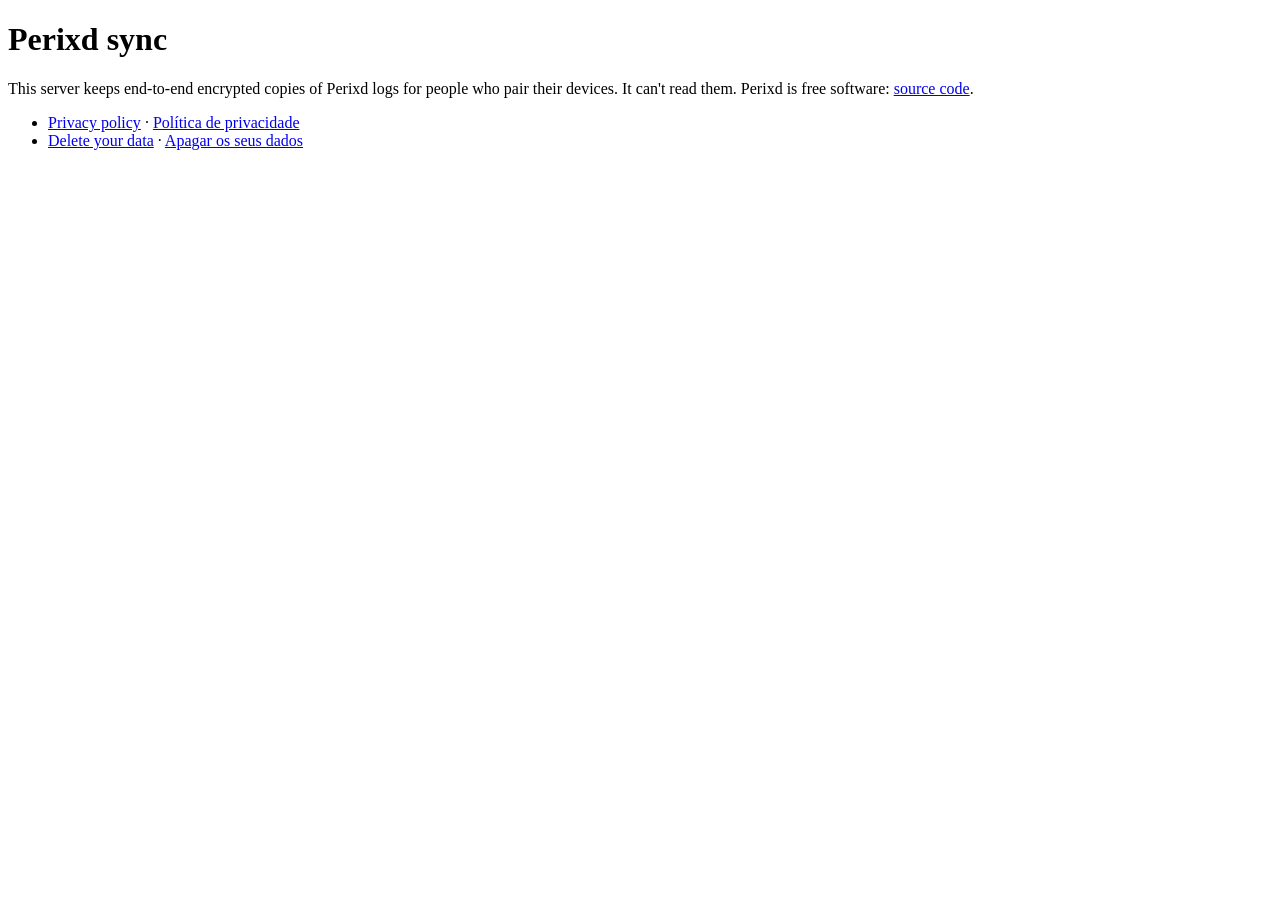
<file: server/pages/index.html>
<!doctype html>
<html lang="en">
<head>
<meta charset="utf-8">
<meta name="viewport" content="width=device-width, initial-scale=1">
<title>Perixd sync</title>
<style>{{STYLE}}</style>
</head>
<body>
<main>
<h1>Perixd sync</h1>
<p>This server keeps end-to-end encrypted copies of Perixd logs for people who pair their devices. It can't read
them. Perixd is free software: <a href="https://github.com/AallynReed/Perixd">source code</a>.</p>
<ul>
<li><a href="/privacy">Privacy policy</a> &middot; <a href="/privacy/pt">Política de privacidade</a></li>
<li><a href="/delete">Delete your data</a> &middot; <a href="/delete/pt">Apagar os seus dados</a></li>
</ul>
</main>
</body>
</html>
</file>
